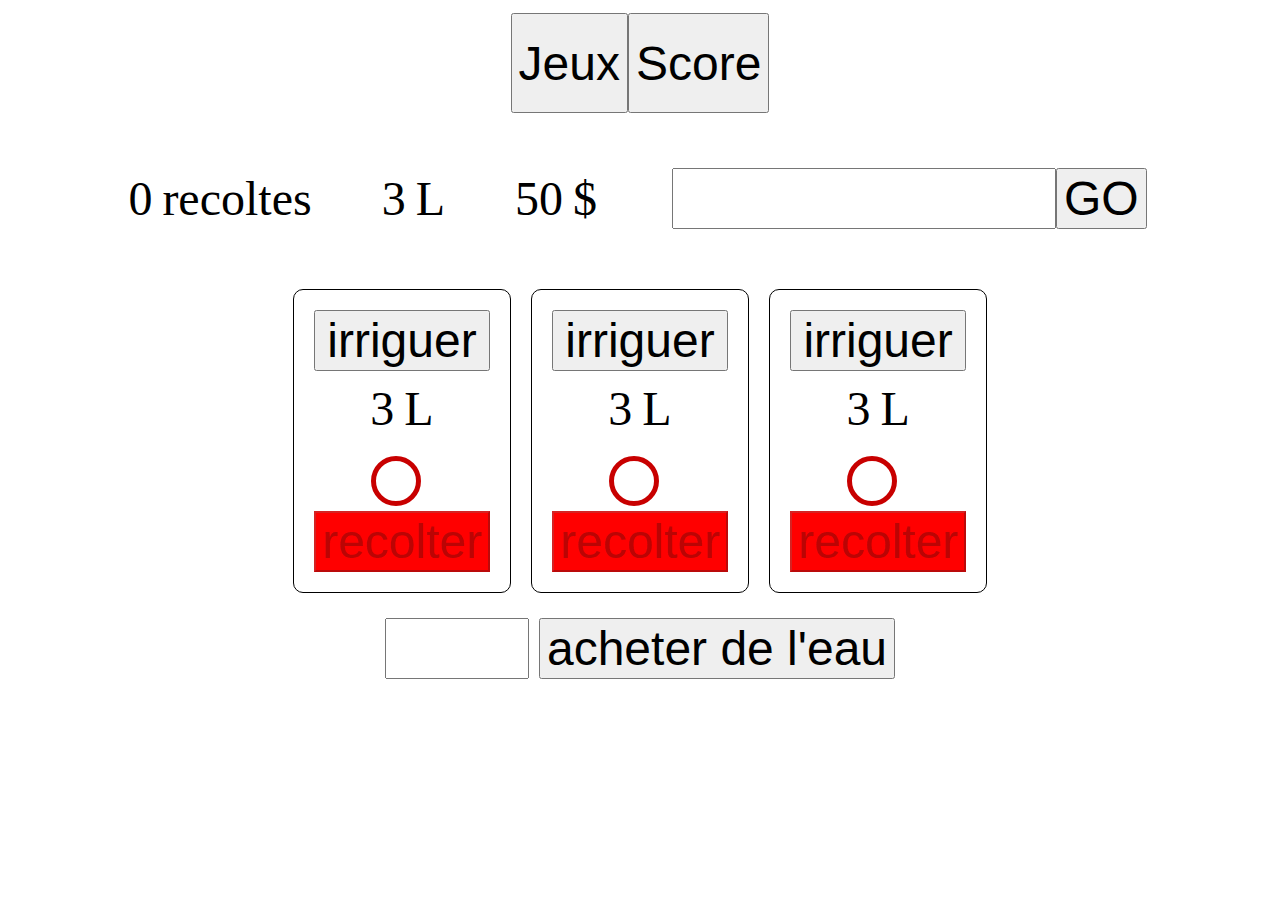
<file: MVC+AJAX-ES6/indexGraphic.html>
<!DOCTYPE>
<html lang="fr">

<head>
  <meta charset="utf-8">
  <title>Titre de la page</title>
  <script src="javascript/jquery-2.2.1.min.js"></script>
  <script src="javascript/jquery-progresspiesvg-min.js"></script>
  <script src="javascript/packaging.js"></script>
  <script src="javascript/observable.js"></script>
  <script src="javascript/field.js"></script>
  <script src="javascript/model.js"></script>
  <script src="javascript/viewGraphic.js"></script>
  <script src="javascript/controller.js"></script>
  <script src="javascript/main.js"></script>
  <link href="main.css" rel="stylesheet" type="text/css">
</head>

<body>
  <div class="containerV" id="mainContainerGlobal">
    <div class="containerH" id="buttonsContainer">
      <button id="gameButton">Jeux</button>
      <button id="scoreButton">Score</button>
    </div>
    <div class="containerV" id="scoreContainer">
      <div class="displayTable" id="scoreTable" >
      </div>
    </div>

    <div class="containerV" id="mainContainer">
      <div class="containerH" id="header">
        <div class="containerH">
          <div id="labelHarvest">X</div>
          <div>recoltes</div>
        </div>
        <div class="containerH">
          <div id="labelTank">X</div>
          <div>L</div>
        </div>
        <div class="containerH">
          <div id="labelCash">X</div>
          <div>$</div>
        </div>
        <div class="containerH">
          <div class="containerV">
            <div class="containerH">
              <input type="text" id="playerName" />
              <button id="goButton">GO</button>
            </div>
          </div>
        </div>
      </div>
      <div class="containerH" id="fields">
        <div class="field containerV">
          <button id="buttonwater1">irriguer</button>
          <div class="containerH">
            <div id="labelTanck1">X</div>
            <div>L</div>
          </div>
          <div class="containerH">
            <span class="pp" data-val="0" id="fieldState1"></span>
          </div>
          <button id="buttonharvest1">recolter</button>
        </div>
        <div class="field containerV">
          <button id="buttonwater2">irriguer</button>
          <div class="containerH">
            <div id="labelTanck2" class="labelTanck">X</div>
            <div>L</div>
          </div>
          <div class="containerH">
            <span class="pp" data-val="0" id="fieldState2"></span>
          </div>

          <button id="buttonharvest2">recolter</button>
        </div>
        <div class="field containerV">
          <button id="buttonwater3">irriguer</button>
          <div class="containerH">
            <div id="labelTanck3" class="labelTanck">X</div>
            <div>L</div>
          </div>
          <div class="containerH">
            <span class="pp" data-val="0" id="fieldState3"></span>
          </div>

          <button id="buttonharvest3">recolter</button>
        </div>
      </div>
      <div class="containerH">
        <div>
          <input type="number" id="inputBuy" />
        </div>
        <div>
          <button id="buttonBuy">acheter de l'eau</button>
        </div>
      </div>
    </div>
  </div>
</body>

</html>
</file>
<file: MVC+AJAX-ES6/main.css>
/*required to bypass user agent css*/
input{
  font-size: inherit ;
}
button{
  font-size: inherit ;
}

div{
  margin: 5px;
}

#mainContainerGlobal{
  /*height:100%;*/
  font-size: 3em;
}

#header>div{
  margin:10px;
  padding :20px;

}

#fields>div{
  margin:10px;
  padding :20px;
  border-style: solid;
  border-radius: 10px;
  border-width: thin;
}

#inputBuy{
  width: 3em;
  text-align: right;
}
#playerName{
  width: 8em;
}

.containerH{
  display: flex;
  justify-content: center;
  flex-wrap: wrap;
}
.containerH>div{
  align-self : center;
}
.containerV{
  display: flex;
  flex-direction: column;
  justify-content: center;
}

.displayTable{
  display: table;
  border-style: solid;
  border-width: thin;
  border-radius: 10px;
}
.displayRow{
  display: table-row;
}
.displayCell{
  display: table-cell;
  padding: 5px;
}

.ready{
  background-color: green;
}

.notReady{
  background-color: red;
}

#buttonsContainer{
flex-basis: 100px;
}
</file>
